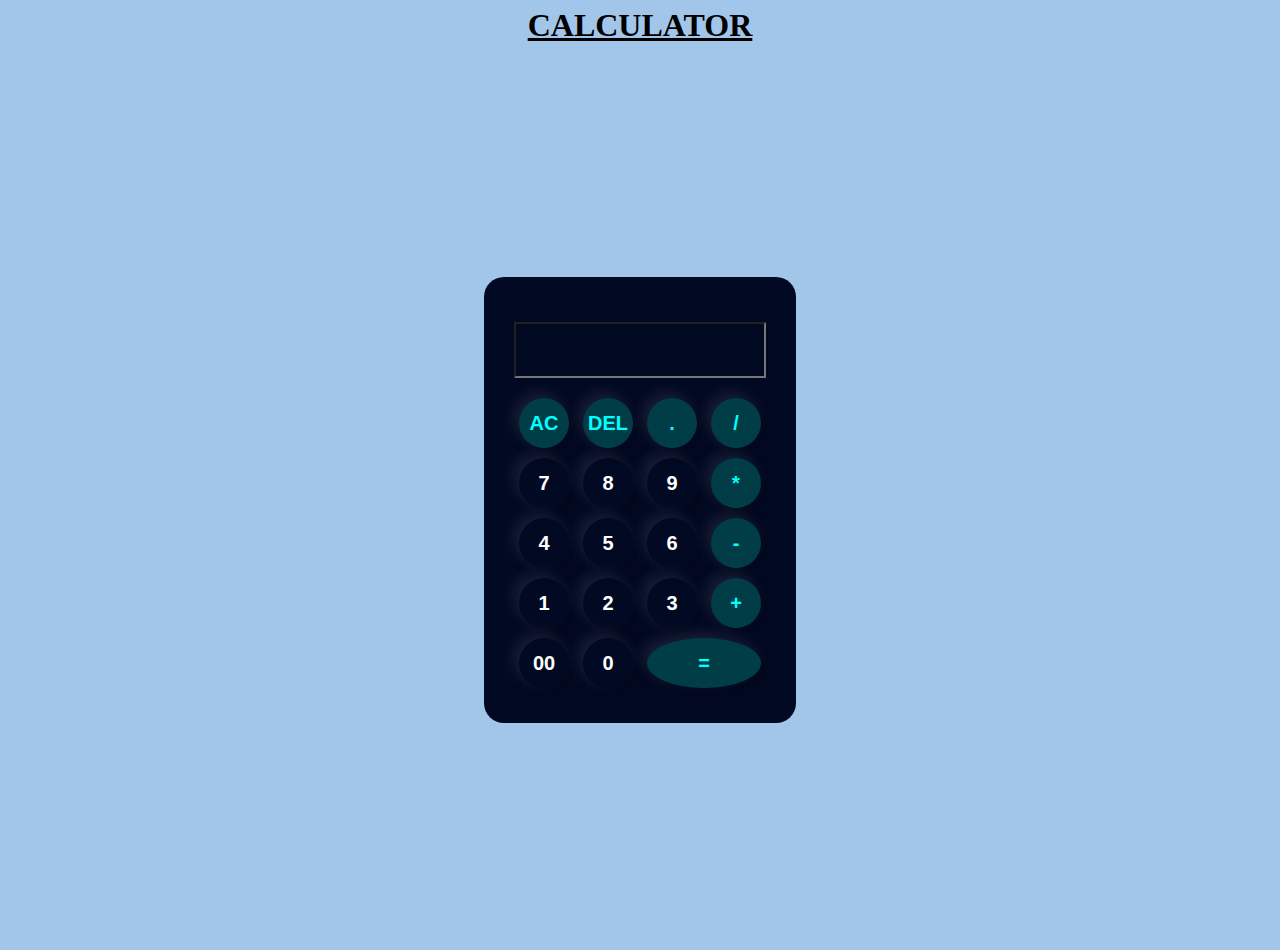
<file: calculator/index.html>
<!DOCTYPE html>
<html lang="en">
<head>
    <meta charset="UTF-8">
    <meta name="viewport" content="width=device-width, initial-scale=1.0">
    <title>Calculator</title>
    <link rel="stylesheet" href="style.css"/>
</head>
<body>
   <u><h1 class="head">CALCULATOR</h1></u> 
     <div class="box">
        <div class="calculator">
            <form>
               <div class="show">
                  <input type="text" name="display">
               </div>
               <div class="container">
                  <div class="line1">
                    <input type="button" value="AC" onclick="display.value = '' ">
                    <input type="button" value="DEL" onclick="display.value = display.value.toString().slice(0,-1)" >
                    <input type="button" value="." onclick="display.value += '.' ">
                    <input type="button" value="/" onclick="display.value += '/' ">
                  </div>
                 <div class="line2">
                    <input type="button" value="7" onclick="display.value += '7' ">
                    <input type="button" value="8" onclick="display.value += '8' ">
                    <input type="button" value="9" onclick="display.value += '9' ">
                    <input type="button" value="*" onclick="display.value += '*' " id="oper">
                 </div>
                 <div class="line3">
                    <input type="button" value="4" onclick="display.value += '4' ">
                    <input type="button" value="5" onclick="display.value += '5' ">
                    <input type="button" value="6" onclick="display.value += '6' ">
                    <input type="button" value="-" onclick="display.value += '-' " id="oper">
                 </div>
                 <div class="line4">
                    <input type="button" value="1" onclick="display.value += '1' " >
                    <input type="button" value="2" onclick="display.value += '2' ">
                    <input type="button" value="3" onclick="display.value += '3' ">
                    <input type="button" value="+" onclick="display.value += '+' " id="oper">
                 </div>
                 <div class="line5">
                    <input type="button" value="00" onclick="display.value += '00' ">
                    <input type="button" value="0" onclick="display.value += '0' ">
                    <input type="button" value="=" class="equal" onclick="display.value= eval(display.value)">
                 </div>
               </div>
            </form>
        </div>
     </div>
</body>
</html>
</file>
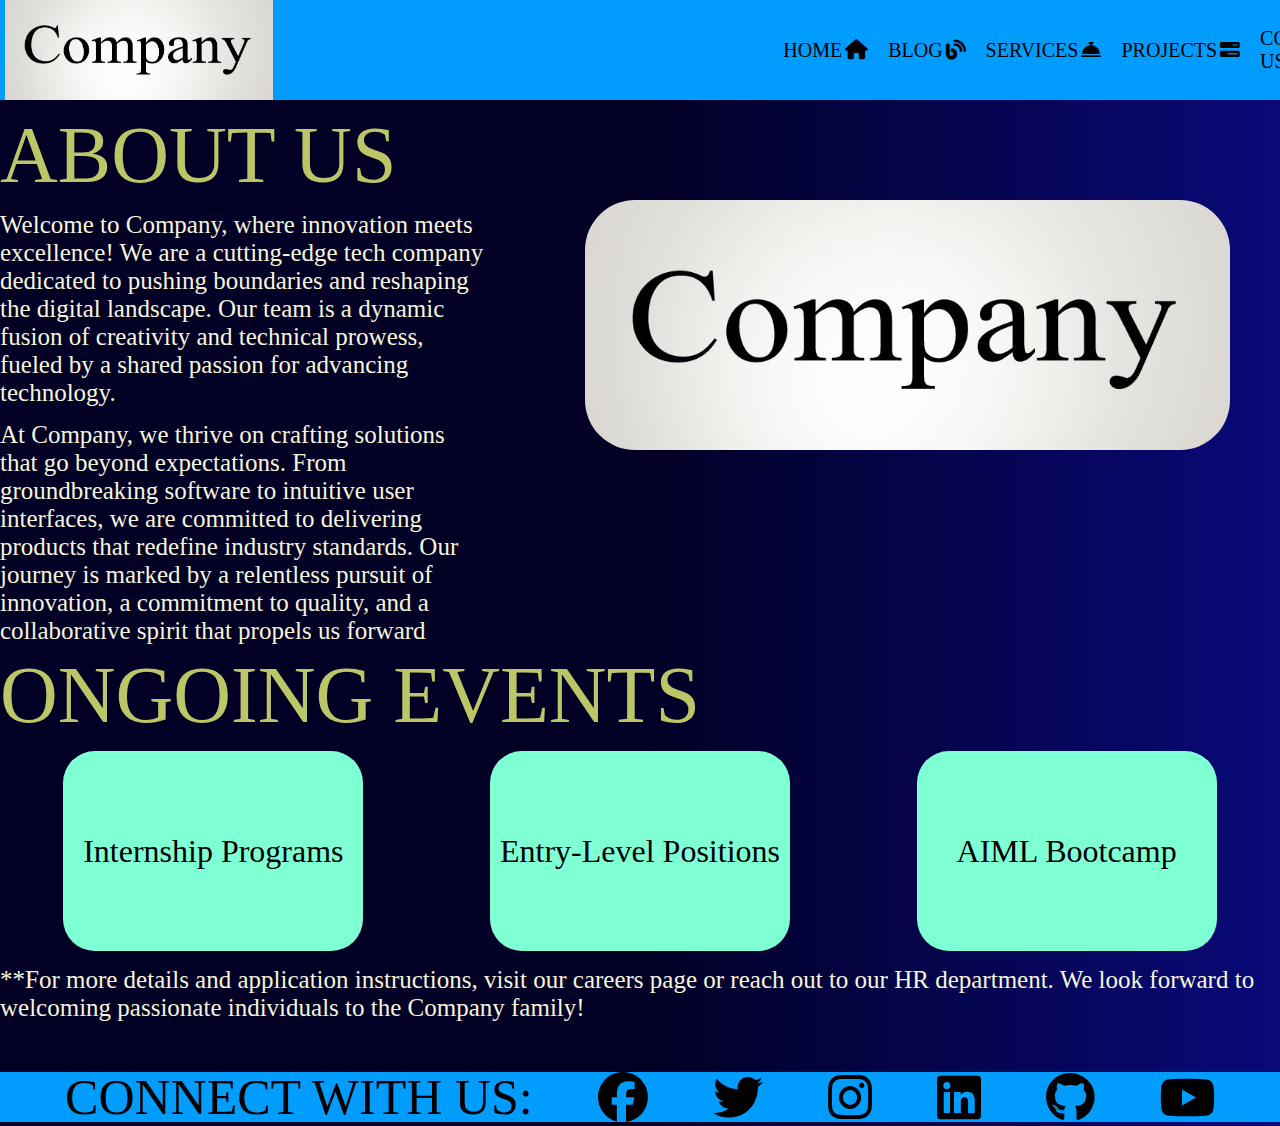
<file: landing page/index.html>
<!DOCTYPE html>
<html lang="en">
<head>
    <meta charset="UTF-8">
    <meta name="viewport" content="width=device-width, initial-scale=1.0">
    <title>LANDING  PAGE</title>
    <link rel= "stylesheet" href="https://cdnjs.cloudflare.com/ajax/libs/font-awesome/6.5.1/css/all.min.css"/>
    <link rel="stylesheet" href="style.css" />
</head>
<body>
    <header>
        <div class=" head-1">
            <img src="maxresdefault.jpg">
        </div>
        <div class="head">

            <div class="head-ele">
                <p>HOME</p>
                <i class="fa-solid fa-house"></i>
            </div>

            <div class="head-ele">
                <p>BLOG</p>
                <i class="fa-solid fa-blog"></i>
            </div>

            <div class="head-ele">
                <p>SERVICES</p>
                <i class="fa-solid fa-bell-concierge"></i>
            </div>

            <div class="head-ele">
                <p>PROJECTS</p>
                <i class="fa-solid fa-bars-progress"></i>
            </div>

            <div class="head-ele">
                <p>CONTACT US</p>
                <i class="fa-solid fa-phone"></i>
            </div>

            <div class="register"> 
                REGISTER NOW
            </div>

        </div>
    </header>

    <div class="bd1">

        <div class="bd1-txt">
            <h2>ABOUT US</h2>
            <p>Welcome to Company, where innovation meets excellence! We are a cutting-edge tech company dedicated to pushing boundaries and reshaping the digital landscape. Our team is a dynamic fusion of creativity and technical prowess, fueled by a shared passion for advancing technology.</p>
               <p> At Company, we thrive on crafting solutions that go beyond expectations. From groundbreaking software to intuitive user interfaces, we are committed to delivering products that redefine industry standards. Our journey is marked by a relentless pursuit of innovation, a commitment to quality, and a collaborative spirit that propels us forward</p>
        </div>

        <div class="bd1-img">
            <img src="maxresdefault.jpg">
        </div>

    </div>

    <div class="bd2">
        <div class="bd2-head"><h2>ONGOING EVENTS</h2></div>

        <div class="ong-evt">
            
    
            <div class="event">
                Internship Programs
            </div>
        
            <div class="event">
                Entry-Level Positions
            </div>
            
            <div class="event">
                AIML Bootcamp
            </div>

           

        </div>
        
        <p>**For more details and application instructions, visit our careers page or reach out to our HR department. We look forward to welcoming passionate individuals to the Company family!
           </p>

    </div>
    
    <footer class="foot">
        <p>CONNECT WITH US: </p>
        <i class="fa-brands fa-facebook"></i>
        <i class="fa-brands fa-twitter"></i>
        <i class="fa-brands fa-instagram"></i>
        <i class="fa-brands fa-linkedin"></i>
        <i class="fa-brands fa-github"></i>
        <i class="fa-brands fa-youtube"></i>
    </footer>
</body>
</html>
</file>
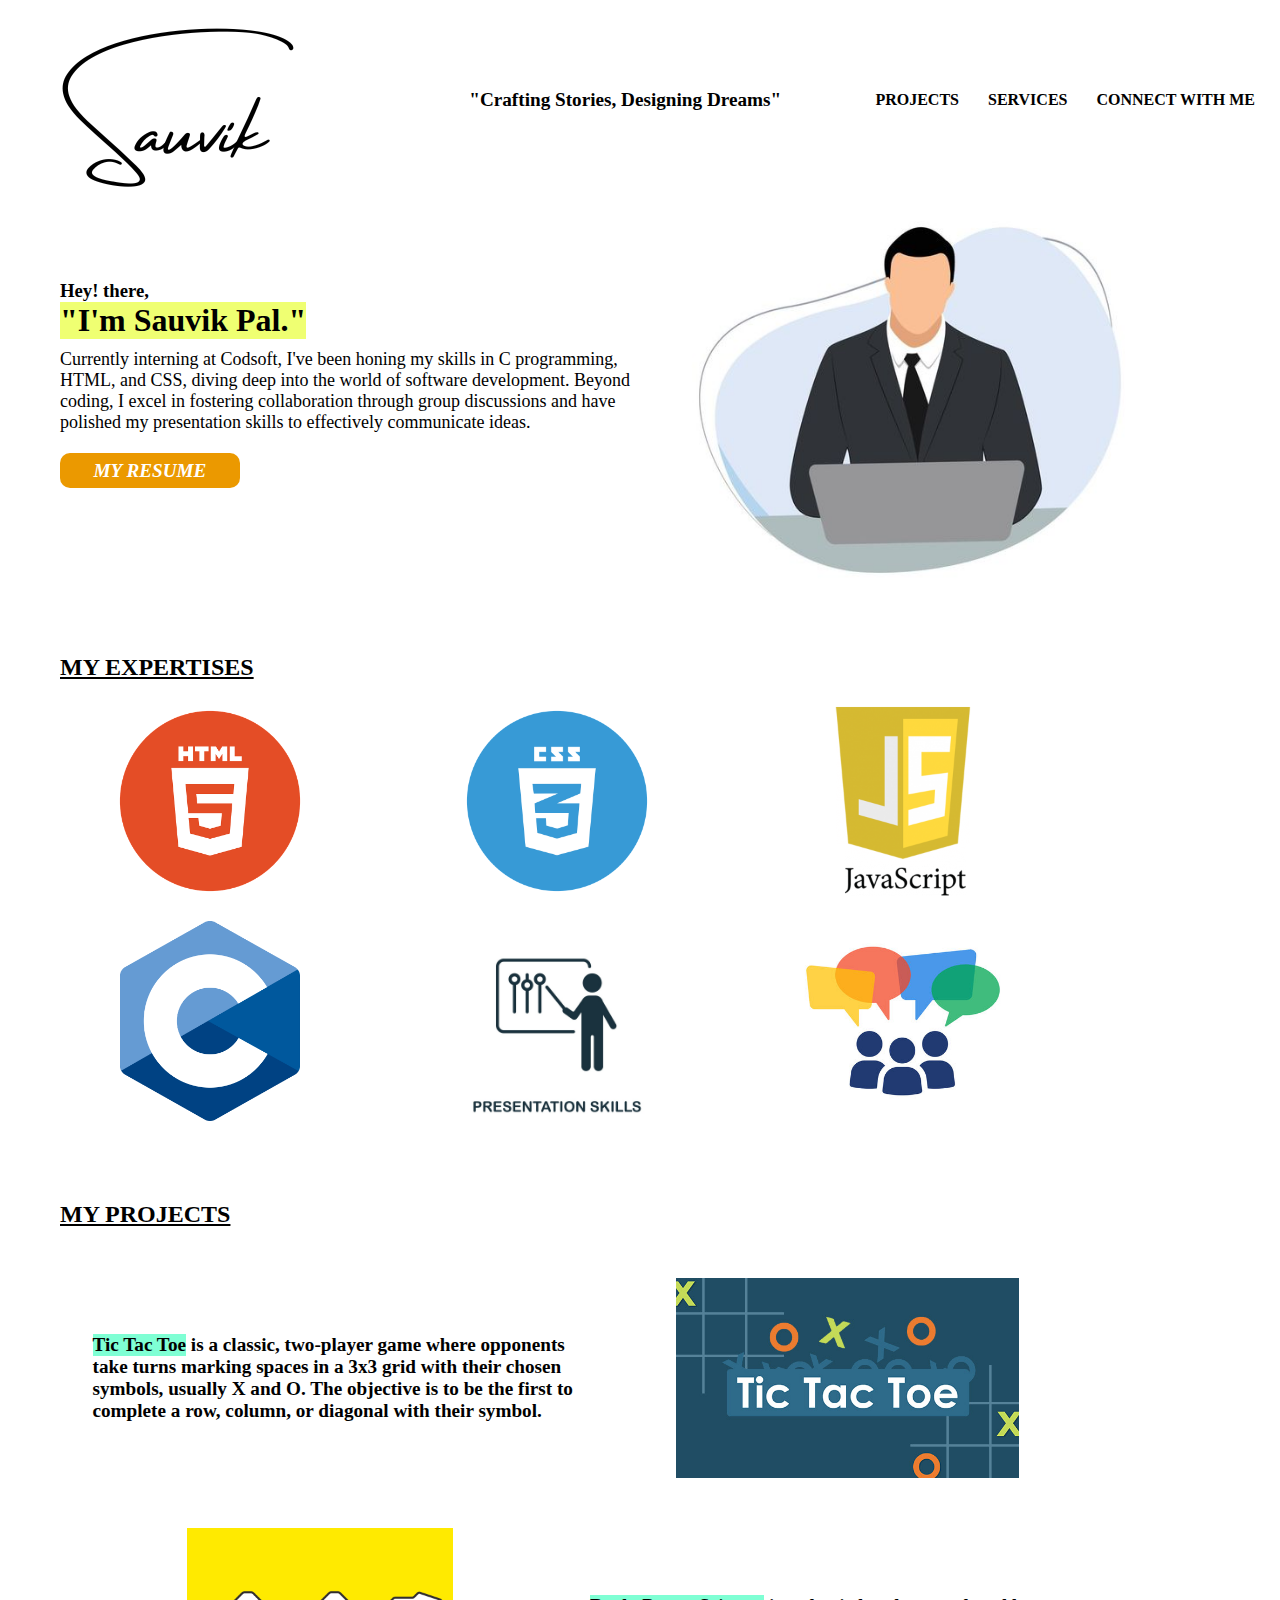
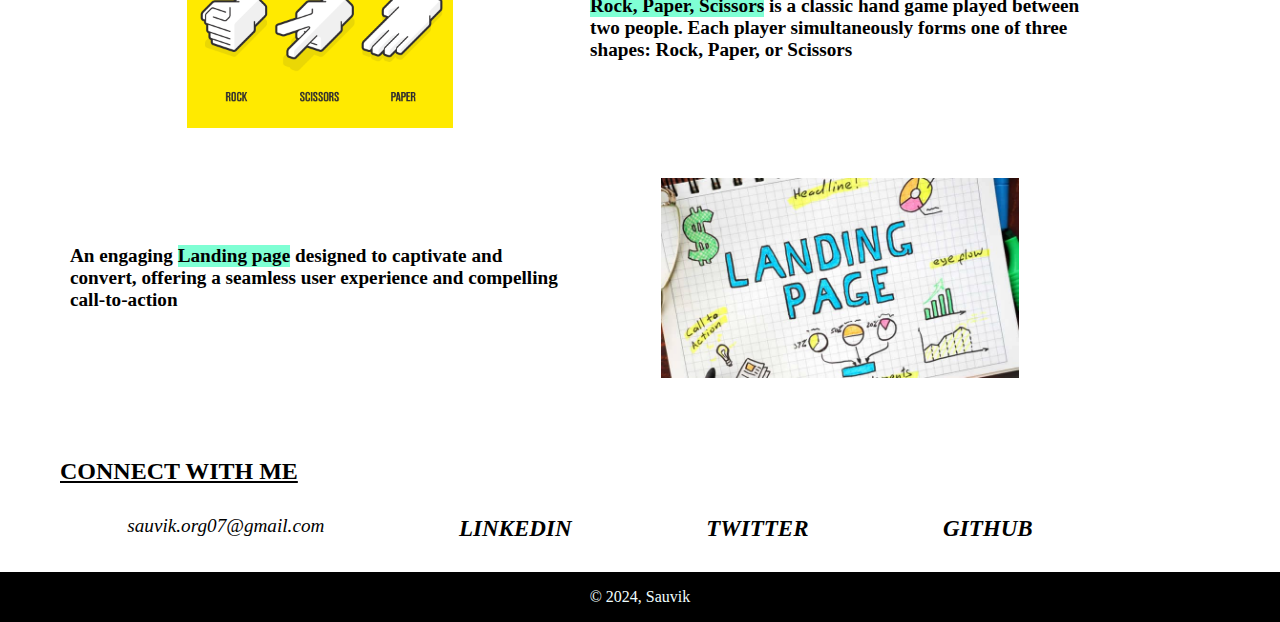
<file: profolio/index.html>
<!DOCTYPE html>
<html lang="en">
<head>
    <meta charset="UTF-8">
    <meta name="viewport" content="width=device-width, initial-scale=1.0">
    <title>PROTFOLIO </title>
    <link rel="stylesheet" href="https://cdnjs.cloudflare.com/ajax/libs/font-awesome/6.5.1/css/all.min.css" integrity="sha512-DTOQO9RWCH3ppGqcWaEA1BIZOC6xxalwEsw9c2QQeAIftl+Vegovlnee1c9QX4TctnWMn13TZye+giMm8e2LwA==" crossorigin="anonymous" referrerpolicy="no-referrer" />
    <link rel="stylesheet" href="styles.css"/>
</head>
<body>
    <section class="header">
        <div class="head-1">
            <img src="images/Black Simple Script Travel Blogger Personal Name Logo.png"/>
            <p>"Crafting Stories, Designing Dreams"</p>
            <ul>
                <li><a href="#">PROJECTS</a></li>
                <li><a href="#">SERVICES</a></li>
                <li><a href="#">CONNECT WITH ME</a></li>
            </ul>
        </div>
    </section>
    <section class="about">
        <div class="details">
            <div class="details-txt">
                <h3>Hey! there,</h3>
                <h1>"I'm Sauvik Pal."</h1>
                <p>Currently interning at Codsoft, I've been honing my skills in C programming, HTML, and CSS, diving deep into the world of software development. Beyond coding, I excel in fostering collaboration through group discussions and have polished my presentation skills to effectively communicate ideas.</p>
                <div class="button"><a href="https://drive.google.com/file/d/1EcV_-l3ir4xOp724l-Xa3naJWKEMmJ5X/view?usp=drivesdk" target="_blank"><i class="fa-solid fa-download"> MY RESUME</i></a></div>
           </div>
           <div class="details-image">
                <img src="images/imgof.jpg" class="background"/>
            </div> 
        </div>
    </section>
    <section class="skills">
        <h2><u>MY EXPERTISES</u></h2>
        <div class="skills-dtl">
            <img src="images/htmllogo.webp"/>
            <img src="images/csslogo.webp"/>
            <img src="images/javascript-logo-hq-png-1.png"/>
            <img src="images/cprgm.png"/>
            <img src="images/prsnt.jpg"/>
            <img src="images/grp.jpg"/>
            
        </div>
    </section>
    <section class="projects">
        <h2><u>MY PROJECTS</u></h2>
        <div class="projects-dtl">
            <div class="tic">
                <h4><span>Tic Tac Toe</span> is a classic, two-player game where opponents take turns marking spaces in a 3x3 grid with their chosen symbols, usually X and O. The objective is to be the first to complete a row, column, or diagonal with their symbol.</h4>
                <img src="images/tic tac toe.jpg"/>
            </div>
            <div class="rock">
                <img src="images/rk pp ss.png"/>
                <h4><span>Rock, Paper, Scissors</span> is a classic hand game played between two people. Each player simultaneously forms one of three shapes: Rock, Paper, or Scissors</h4>
            </div>
            <div class="lnd-pg">
                <h4>An engaging <span>Landing page</span> designed to captivate and convert, offering a seamless user experience and compelling call-to-action</h4>
                <img src="images/landing.jpg"/>
            </div>
        </div>
    </section>
    <section class="contact">
        <h2><u>CONNECT WITH ME</u></h2>
        <div class="con-del">
            <i class="fa-solid fa-envelope"> sauvik.org07@gmail.com</i>
            <i class="fa-brands fa-linkedin"><a href="https://shorturl.at/EGV04" target="_blank"> LINKEDIN</a></i>
            <i class="fa-brands fa-twitter"><a href="https://rb.gy/z0okoo" target="_blank"> TWITTER</a></i>
            <i class="fa-brands fa-github"><a href="https://github.com/sauvik-codez" target="_blank"> GITHUB</a></i>
        </div>
    </section>
    <div class="foot">
        © 2024, Sauvik
    </div>
</body>
</html>
</file>
<file: calculator/style.css>
*{
    margin: 0%;
    padding: 0%;
}

.head{
    height: 50px;
    background-color:#a1c6ea;
    display: flex;
    align-items: center;
    justify-content: center;
}

.box{
    width: 100%;
    height: 100vh;
    display: flex;
    justify-content: center;
    align-items: center;
    background-color:  #a1c6ea;
}

.calculator{
    background-color: #020922;
    padding: 30px;
    border-radius: 20px;
}

.container input{
    border: 0;
    outline: 0;
    height: 50px;
    width: 50px;
    color: white;
    font-size: 20px;
    font-weight: bold;
    border-radius: 50%;
    box-shadow: -5px -5px 15px rgba(255, 255, 255, 0.1), 6px 6px 15px rgba(0, 0, 0, 0.2);
    background: transparent;
    margin: 5px;
    cursor: pointer;
}

.show{
    display: flex;
    justify-content: flex-end;
    margin: 15px 0;
}

.show input{
    width: 50px;
    text-align: right;
    flex: 1;
    font-size: 45px;
    background:transparent;
    color: rgb(231, 251, 251);
}

.line5 .equal{
    width: 114px;
    color:aqua;
    background-color: #003d47;
}

.line1 input{
    color:aqua;
    background-color: #003d47;
}

#oper{
    color:aqua;
    background-color: #003d47;
}
</file>
<file: landing page/style.css>
*{
    padding: 0%;
    margin: 0%;
}

body{
    background-image: linear-gradient(90deg, #020024 50%, #090979 );
}

header{
    height: 100px;
    background-color: rgb(0, 157, 255);
    display: flex;
    align-items: center;
    justify-content: space-evenly;
}

.head{
    display: flex;
    justify-content: flex-end;
}

.head-ele{
    color: #000;
    margin: 10px;
    font-size: 20px;
    display: flex;
    justify-content: center;
    align-items: center;
   
}

.head-ele:hover{
    border: 2px solid black;
}

.head-ele i{
    padding-left: 3px;
}

.head-1 img{
    height: 6.5rem;
    padding-left: 5px;
    object-fit: cover;
    margin-right: 500px;
  
}

.bd1{
    display: flex;
    height:550px;
}

.bd1-txt{
    margin-top: 10px;
} 

.bd1-txt p{
    height: 200px;
    width:fit-content;
    padding-top: 10px;
    font-size: 25px;
    color: beige;
    margin-right: 100px;
}

.bd1-txt h2{
    font-size: 80px;
    font-weight: 500;
    color: #bdc667;
}

.bd1-img{
    display: flex;
    justify-content: flex-end;
    align-items: center;
}

.bd1-img img{
    height: 250px;
    object-fit: cover;
    border-radius: 50px;
    line-height: 200px;
    margin-top: 400px;
    justify-content: flex-end;
    margin-right: 50px;
    margin-bottom: 500px;
}

.register{
    margin-left: 50px;
    background-color: rgb(0, 157, 255);
    font-size :15px; ;
    border: 5px solid bLACK;
    align-items: center;
    justify-content: center;
}

.register:hover{
    background-color: rgb(0, 0, 0);
    color: white;
}

.ong-evt{
    display: flex;
    justify-content: space-around;    
}

.bd2-head h2{
    font-size: 80px;
    font-weight: 500;
    color: #bdc667;
}

.bd2 p{
    font-size: 25px;
    color: beige;
    margin-top: 15px;
}

.event{
    background-color: white;
    display: flex;
    justify-content: center;
    align-items: center;
    height: 200px;
    width: 300px;
    border-radius: 2rem;
    margin-top: 10px;
    font-size: 2rem;
    background-color: aquamarine
}

.event:hover{
    background-color: rgb(9, 218, 148);
}

.foot{
    height: 50px;
    background-color: rgb(0, 157, 255);
    display: flex;
    align-items: center;
    justify-content: space-evenly;
    font-size: 50px;
    margin-top: 50px;
}

.foot p{
    justify-content: flex-start;
    font-size: 50px;
}
</file>
<file: profolio/styles.css>
*{
    margin: 0;
    padding: 0;
    font-family: 'Times New Roman', Times, serif;
}

.head-1{
    display: flex;
    margin: auto;
    height: 200px;
    justify-content: space-between;
    align-items: center;
}

.head-1 ul li{
    display: inline-block;
    list-style: none;
    margin-right: 25px;
}

.head-1 ul li a{
    color: black;
    text-decoration: none;
    font-weight: bold;
}

.head-1 ul li a:hover{
    color: rgb(0, 151, 151);
}

.head-1 p{
    font-size: larger;
    font-weight: bold;
}

.details{
    display: flex;
    justify-content: space-between;
    margin-left: 60px;
    margin-right:180px;
}

.details-txt{
    display: inline-block;
    margin-top: 80px;
}

.details h1{
    margin: 2px solid rgb(239, 255, 114);
    background-color: rgb(239, 255, 114);
    display: inline-block;
    font-size: xx-large;
}

.details p{
    height: auto;
    width: 600px;
    margin-top: 10px;
    font-size: large;
}

.button{
    width: 180px;
    height: 35px;
    margin-top: 20px;
    background-color: rgb(235, 153, 0);
    display:flex;
    align-items: center;
    justify-content: center;
    border-radius: 10px;
}

.button a{
    text-decoration: none;
    color: white;
    font-size: larger;
    font-weight: bolder;
}

.button:hover{
    background-color: orangered;
}

.details-image img{
    height: 400px;
    width: 500px;
    object-fit: contain;
}

.skills{
    margin-left: 60px;
    margin-right:180px;
}

.skills h2{
    margin-top: 50px;
}

.skills-dtl{
    display: grid;
    grid-template-columns: repeat(3,1fr);
}

.skills-dtl img{
    object-fit: contain;
    height: 200px;
    width: 300px;
    margin-top: 20px;
}

.projects{
    margin-left: 60px;
    margin-right:180px;
}

.projects h2{
    margin-top: 80px;
}

.tic{
    margin-top: 50px;
    margin-left: 30px;
    display: flex;
    justify-content: space-around;
    align-items: center;
}

.tic span{
    display: inline-block;
    background-color:aquamarine;
}

.tic h4{
    display:inline-block;
    height: fit-content;
    width: 500px;
    font-size: larger;
}

.tic img{
    object-fit: contain;
    height: 200px;
    width: 500px;
}

.rock{
    margin-top: 50px;
    display: flex;
    justify-content: space-around;
    align-items: center;
}

.rock img{
    object-fit: contain;
    height: 200px;
    width: 500px;
    aspect-ratio: 3/2;
}

.rock span{
    display: inline-block;
    background-color:aquamarine;
}

.rock h4{
    display: inline-block;
    height: fit-content;
    width: 500px;
    font-size: larger;
}

.lnd-pg{
    margin-top: 50px;
    display: flex;
    justify-content: space-around;
    align-items: center;
}

.lnd-pg h4{
    display: inline-block;
    height: fit-content;
    width: 500px;
    font-size: larger;
}

.lnd-pg span{
    display: inline-block;
    background-color:aquamarine;
}

.lnd-pg img{
    object-fit: contain;
    height: 200px;
    width: 500px;
    aspect-ratio: 3/2;
}

.contact{
    margin-left: 60px;
    margin-right:180px;
    margin-bottom: 30px;
}

.contact h2{
    margin-top: 80px;
}

.con-del{
    display: flex;
    justify-content: space-around;
    margin-top: 30px;
    font-size: larger;
}

.con-del a{
    text-decoration: none;
    color: black;
    font-weight:bold;
    font-size: larger;
}

.con-del a:hover{
    color: rgb(0, 151, 151);
}

.foot{
    height: 50px;
    background-color: black;
    color: azure;
    display: flex;
    justify-content: center;
    align-items: center;
}
</file>
